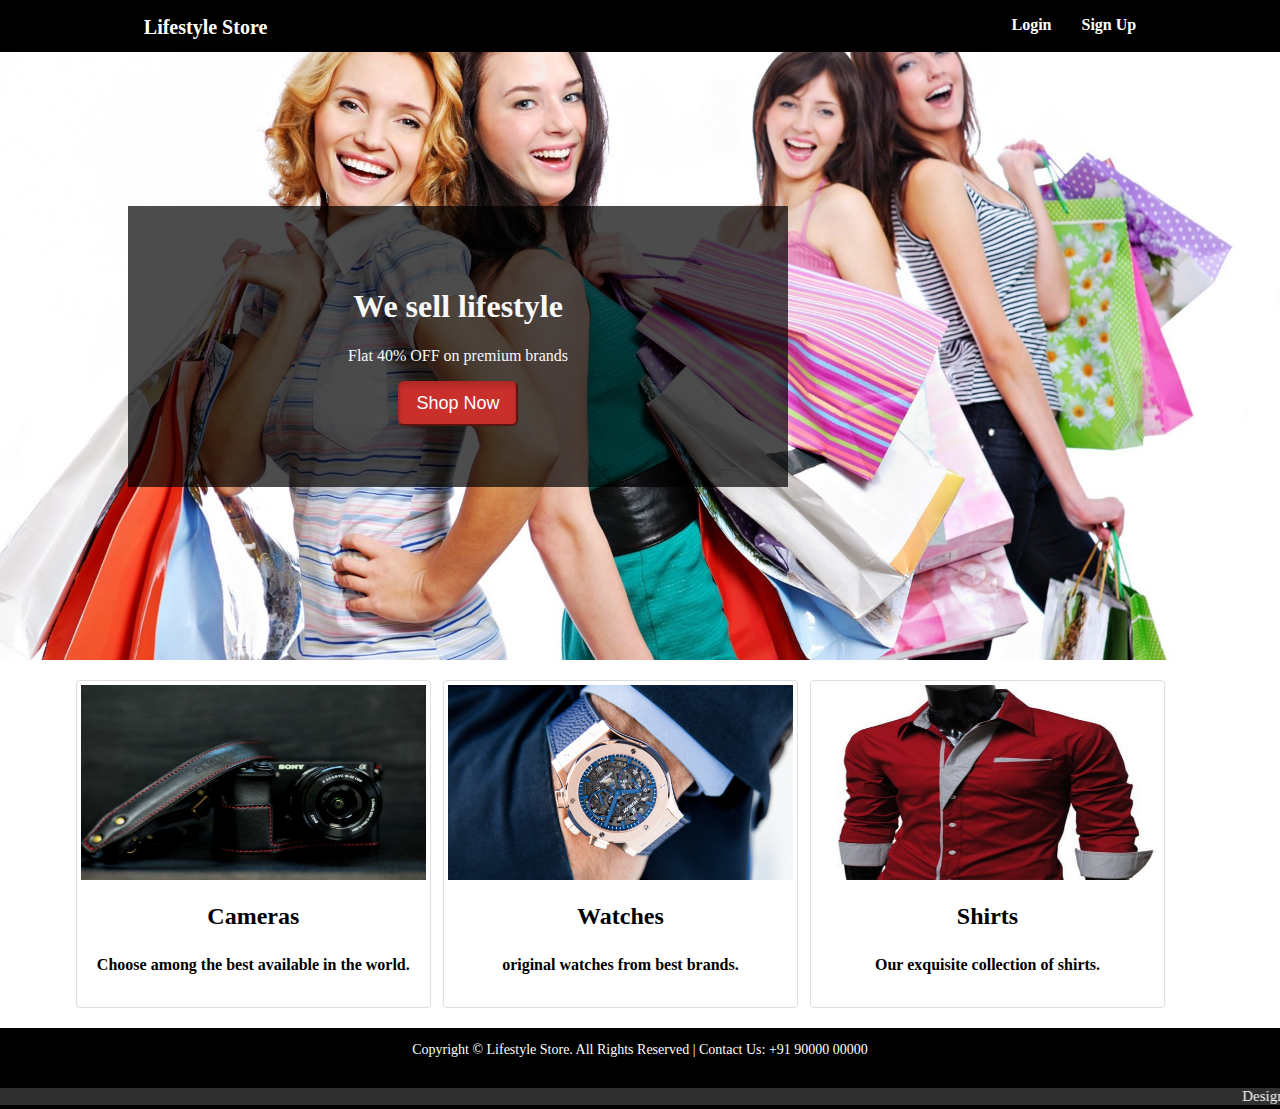
<file: Simple Lifestyle/index.html>
<!DOCTYPE html>
<!--
To change this license header, choose License Headers in Project Properties.
To change this template file, choose Tools | Templates
and open the template in the editor.
-->
<html>
    <head>
        <title>Lifestyle Store</title>
        <meta charset="UTF-8">
        <meta name="viewport" content="width=device-width, initial-scale=1.0">
        <link rel="stylesheet" type="text/css" href="style.css">
    </head>
    <body>
        <div class="header">
		<div class="inner-header">
			<div class="logo">Lifestyle Store</div>
			<div class="header-link">Sign Up</div>
			<div class="header-link">Login</div>
		</div>
	</div>
	<div class="content">
		<div class="banner-image">
			<div class="inner-banner-image">
				<div class="banner_content">
					<h1>We sell lifestyle</h1>
					<p>Flat 40% OFF on premium brands</p>
                                        <button>Shop Now</button>
				</div>
			</div>
		</div>
	</div>
        <div class="container">
            <div class="items"> 
                <a href="#" > 
                    <img src="img/camera.jpg" alt="" class="thumbnail"> 
                    <div class="caption"> 
                        <h2>Cameras</h2> 
                        <p>Choose among the best available in the world.</p> 
                    </div> 
                </a> 
            </div>
            <div class="items"> 
                <a href="#" > 
                    <img src="img/watch.jpg" alt="" class="thumbnail"> 
                    <div class="caption"> 
                        <h2>Watches</h2> 
                        <p>original watches from best brands.</p> 
                    </div> 
                </a> 
            </div>
            <div class="items"> 
                <a href="#" > 
                    <img src="img/shirt.jpg" alt="" class="thumbnail"> 
                    <div class="caption"> 
                        <h2>Shirts</h2> 
                        <p>Our exquisite collection of shirts.</p> 
                    </div> 
                </a> 
            </div>
        </div>
        <footer>
            <div class="footer-container">
                <p>Copyright © Lifestyle Store. All Rights Reserved | Contact Us: +91 90000 00000</p>
            </div>
            <br>
            <marquee>Designed by Subhadip Chandra</marquee>
        </footer>
    </body>
</html>
</file>
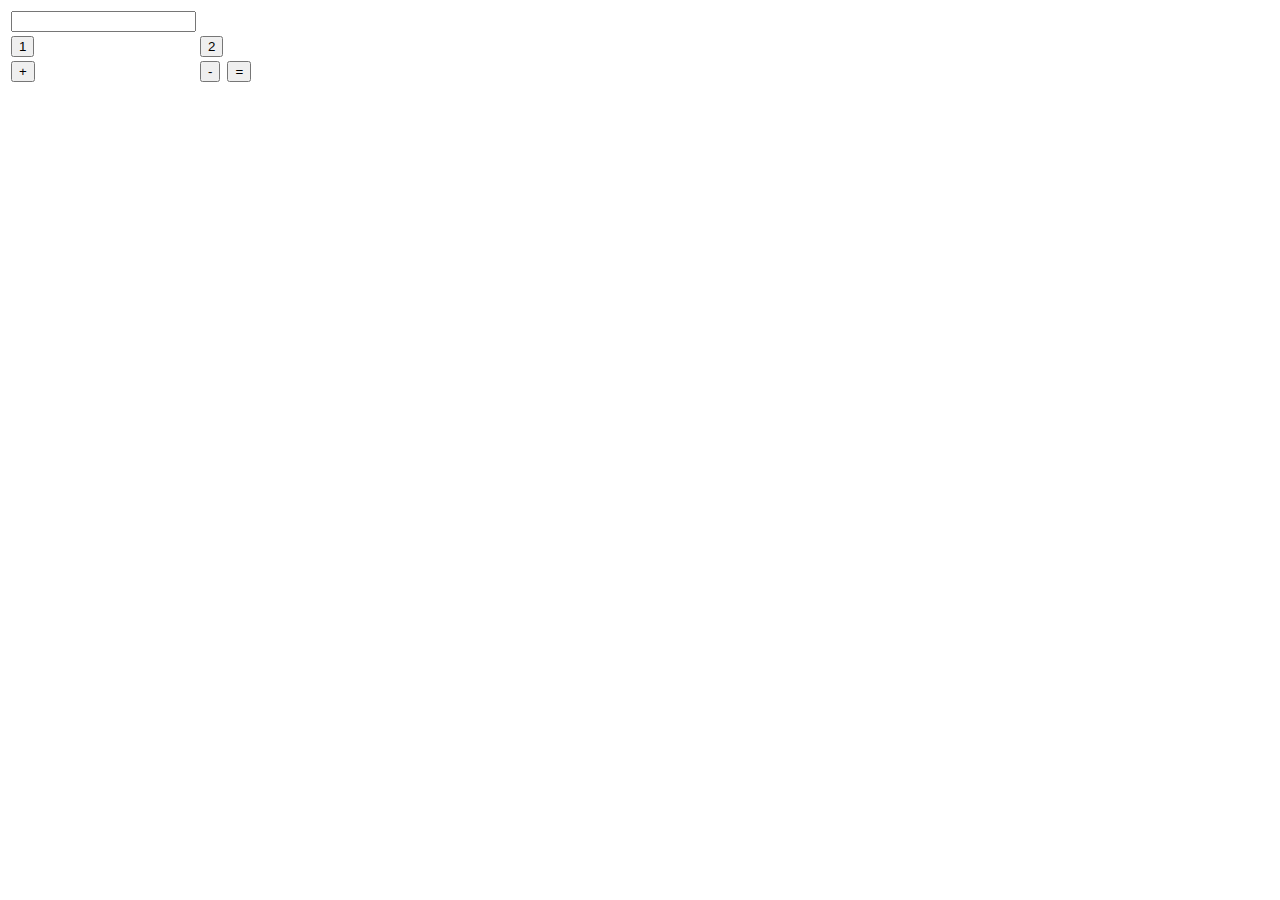
<file: some simple javascript/Calculator(+ and -).html>
<html>
<head>
<title> Buttons </title>
</head>
<script>

	function show(a)
	{
		
		document.f1.t1.value=(document.f1.t1.value+a);


	}




		function calculate()
		{

			try
			{

			document.f1.t1.value=eval(document.f1.t1.value);


			}

			catch(err)
			{
				
				alert(err.message);


			}
		}
</script>
<body>
<form name="f1" method="post" action="">
<table border="0">
<tr>

<td> <input type="text" name="t1" id="t1"> </td>
</tr>
<tr>
<td><input type="button" value="1" onclick="show('1');" /> </td>

<td><input type="button" value="2" onclick="show('2');"/></td>
</tr>
<tr>

<td><input type="button" value="+" onclick="show('+');"/></td>

<td><input type="button" value="-" onclick="show('-');"/></td>


<td><input type="button" value="=" onclick="calculate();"/></td>
</tr>
</form>
</body>
</html>
</file>
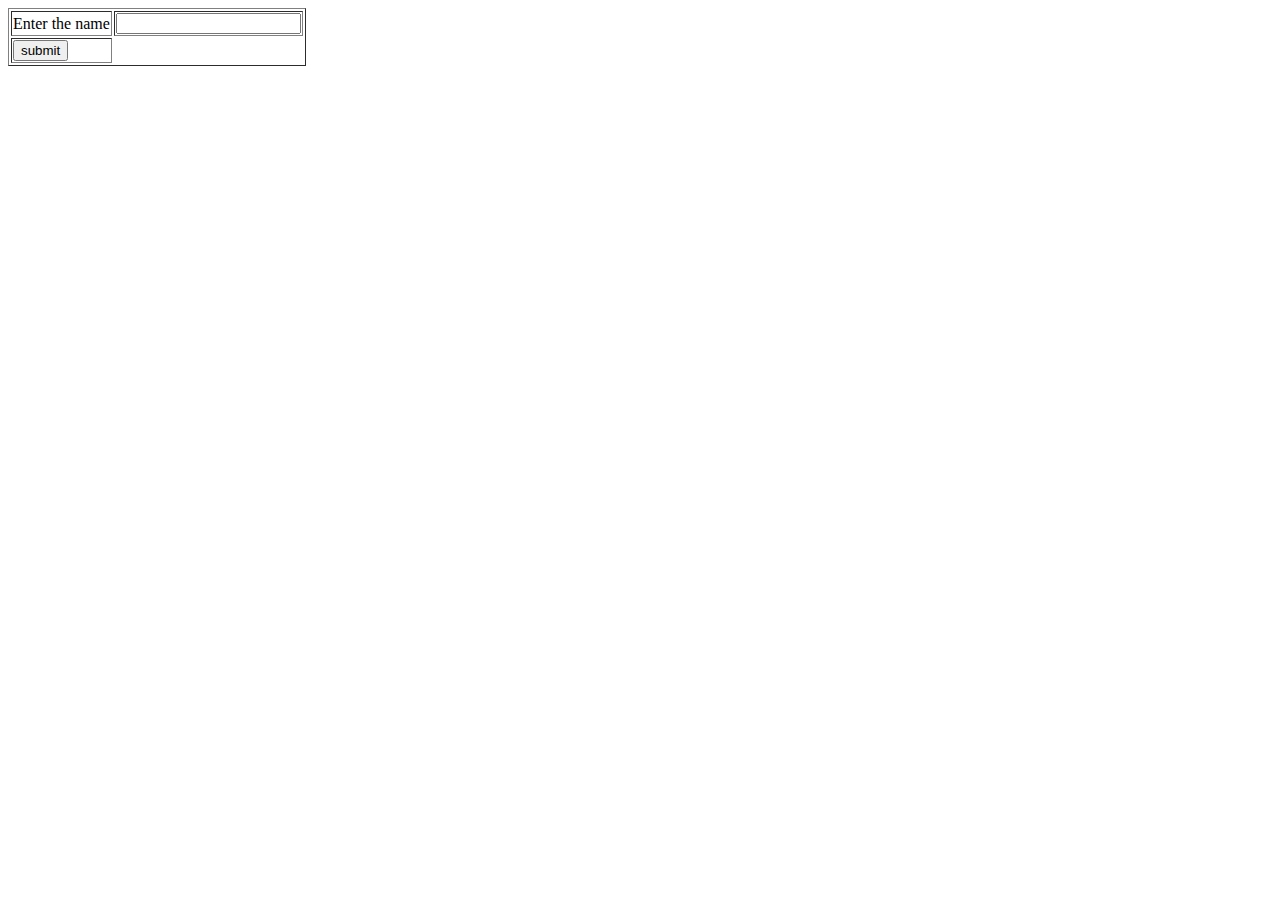
<file: some simple javascript/Check Validitity(Valid at AA).html>
<html>
<head>
<title> Check String </title>
</head>
<script>
function c1()
{
a=document.f1.t1.value;
if(a=="AA")
{
b=("The name is  "+a);
}
else
{
b=("Invalid");
}
document.getElementById('r1').innerHTML=b;
}
</script>
<body>
<form name="f1" method="post" action="">
<table border="1">
<tr>
<td> Enter the name </td>
<td> <input type="text" name="t1" id="t1"/></td>
</tr>
<tr>
<td><input type="button" name="s1" value="submit" onclick="c1();"/></td>
</form>
</table>
<div id ="r1"></div>
</body>
</html>
</file>
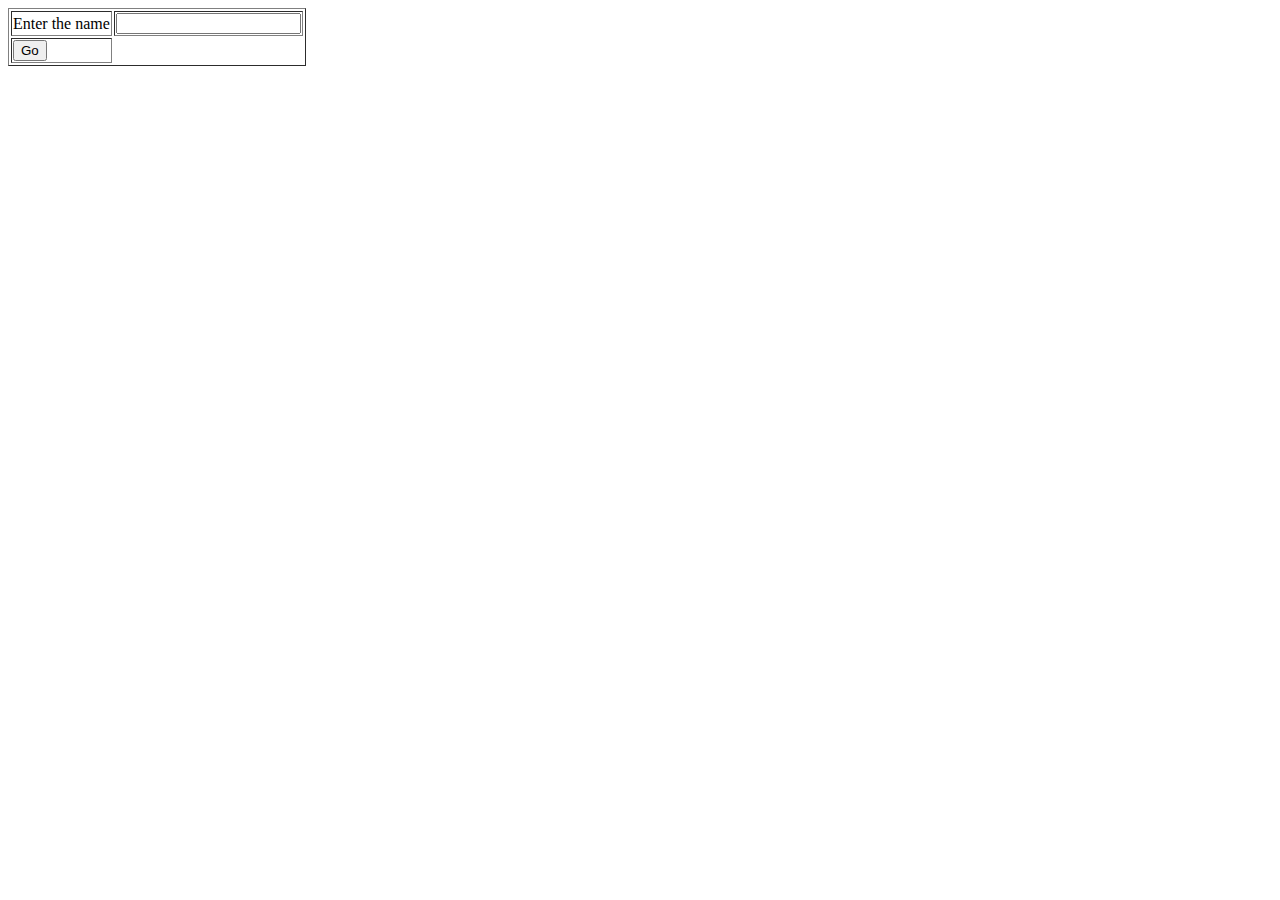
<file: some simple javascript/Palindrome.html>
<html>
<head>
<title>Palindrome </title>
</head>
<script>
function a1()
{
a=document.f1.t1.value;
alert(a);
rn=0;

k=a;
while(a>0)
{
rem=(a%10);
rn=(rn*10+rem);
a=parseInt(a/10);

}
if(k==rn)
{
alert("Palindrome");
} 
else
{
alert("Not Palindrome");
}
}
</script>
<body>
<form name="f1" method="post" action="">
<table border="1">
<tr>
<td> Enter the name </td>
<td><input type="text" name="t1" id="t1"></td>
</tr>
<tr>
<td><input type="button" name="s1" value="Go" onclick="a1();"></td>
</tr>
</form>
</body>
</html>
</file>
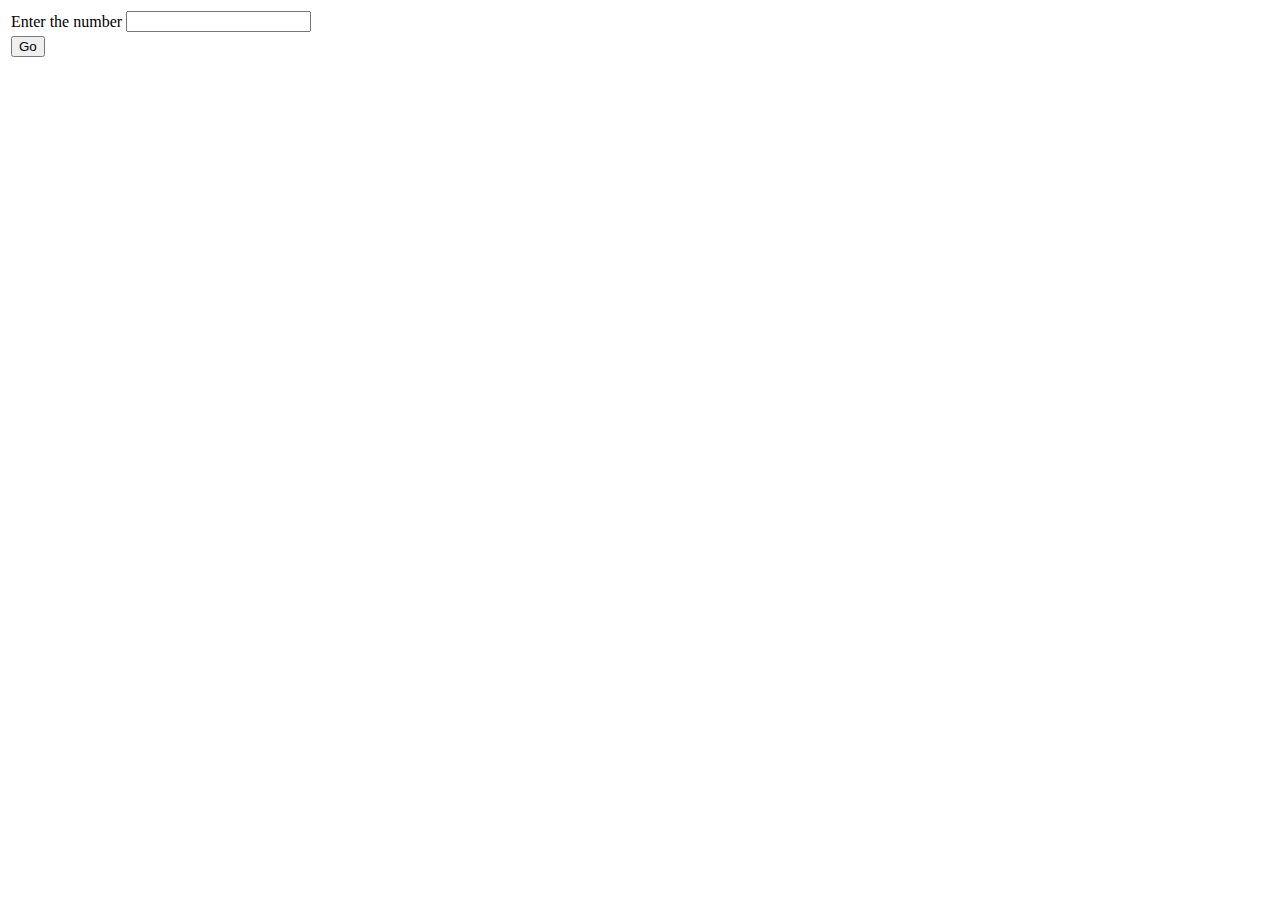
<file: some simple javascript/Sum of factorial.html>
<html>
<head>
<title> Sum of Factorial </title>
</head>
<script>
function a1()
{
a=document.f1.t1.value;
fact=1;
sum=0;
for(i=1;i<=a;i++)
{

	fact=fact*i;

	sum=sum+fact;
}
alert(sum);
}
</script>
<body>
<form name="f1" method="post" action="">
<table margin="1">
<tr>
<td> Enter the number </td>
<td> <input type="text" name="t1" id="t1"></td>
</tr>
<tr>
<td> <input type="button" name="s1" value="Go" onclick="a1();"></td>
</tr>
</form>
</body>
</html>
</file>
<file: Simple Lifestyle/style.css>
/*
To change this license header, choose License Headers in Project Properties.
To change this template file, choose Tools | Templates
and open the template in the editor.
*/
/* 
    Created on : 16 Jan, 2018, 7:33:27 PM
    Author     : HP
*/
body{
    width: 100%; 
    height: 100%; 
    margin: 0;
}
a{
    text-decoration: none;
    background-color: transparent; 
    color:#ededed;
}
.header{
    background-color:#000; 
    color:#fff; 
    border-color: #080808; 
    min-height: 50px; 
    border: 1px solid transparent;
}
.inner-header{
    width:80%; 
    margin:auto;
}
.logo{
    float: left; 
    height: 50px; 
    padding: 15px; 
    font-size: 20px; 
    font-weight: bold;
}
.header-link{
    float:right; 
    font-size:14px; 
    height: 50px; 
    padding: 15px 15px; 
    font-size:16px; 
    font-weight: bold;
}
.content{
    min-height: 600px;
}
.banner-image{
    padding-bottom: 50px; 
    margin-bottom: 20px; 
    text-align: center; 
    color: #f8f8f8; 
    background: url(img/shopping12.jpg) no-repeat center; 
    background-size: cover;
}
.inner-banner-image{
    padding-top: 12%;
    width:80%; 
    margin:auto;
}
.banner_content{
    position: relative; 
    padding-top: 6%; 
    padding-bottom: 6%; 
    overflow:hidden; 
    margin-bottom: 12%; 
    background-color: rgba(0, 0, 0, 0.7); 
    max-width: 660px;
}
button{
    color: #fff; 
    background-color: #c9302c; 
    border-color: #ac2925; 
    box-shadow: inset 0 3px 5px rgba(0, 0, 0, .125); 
    padding: 10px 16px; 
    font-size: 18px; 
    border-radius: 6px;
}
.container{
    width:90%;
    margin:auto; 
    overflow:hidden;
}
.items{
    width:30%;
    display: block; 
    padding: 4px; 
    margin-bottom: 20px; 
    line-height: 1.42857143; 
    background-color: #fff; 
    border: 1px solid #ddd; 
    border-radius: 4px; 
    float:left; 
    margin-left:1%;
}
.thumbnail{
    display: block; 
    max-width: 100%; 
    height: auto;
}
.caption{
    color:#000; 
    padding:0px 10px 10px; 
    font-weight: bold; 
    text-align: center;
}
footer{
    background-color: #000; 
    color:#fff; 
    font-size:14px;
}
.footer-container{
    width:90%;
    margin:auto; 
    overflow:hidden;
    text-align: center;
}
marquee{
    font-size: 15px;
	background-color: #303030;
	color: white;
	padding: 0;
	margin: 0;
}
</file>
